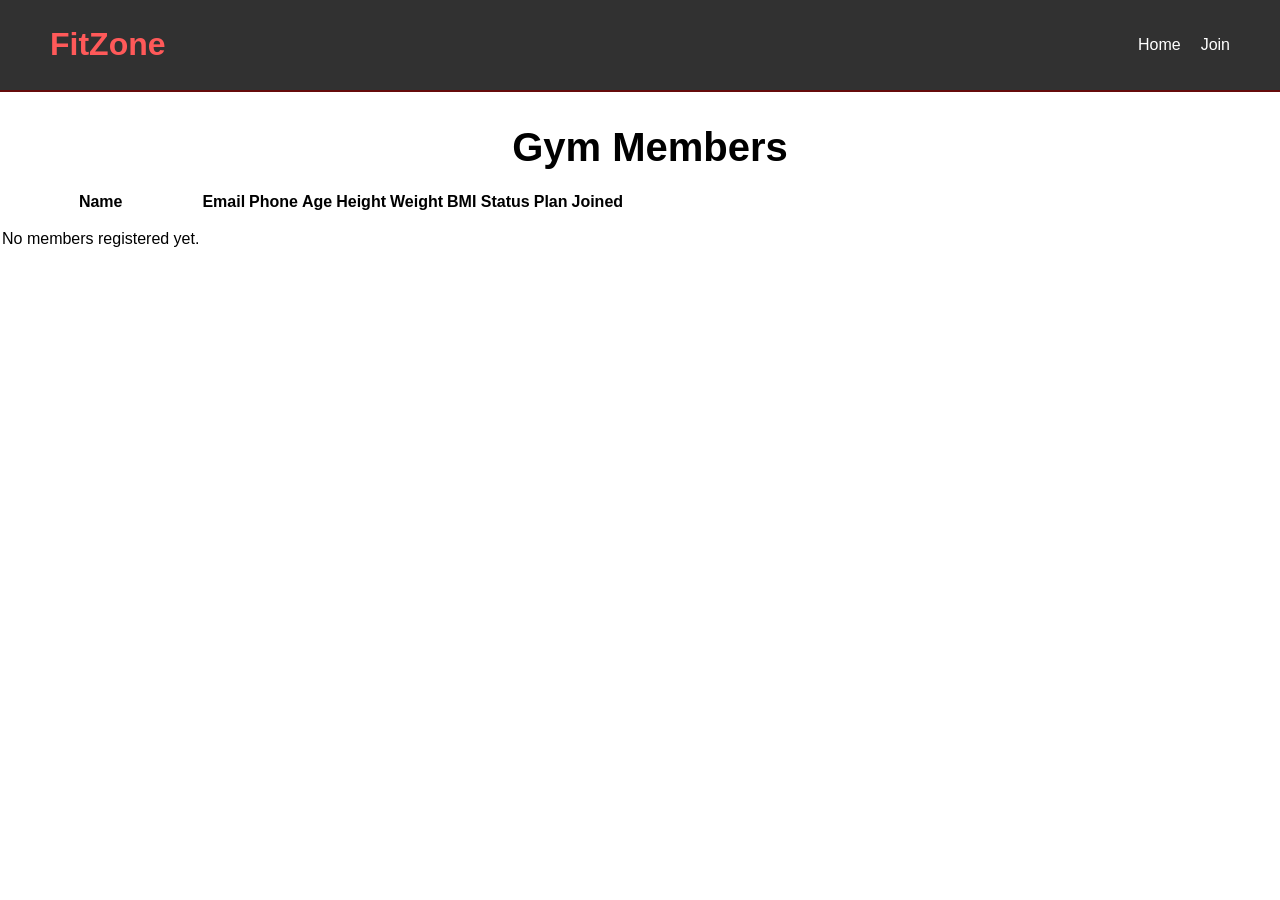
<file: members.html>
<!DOCTYPE html>
<html lang="en">
  <head>
    <meta charset="UTF-8" />
    <meta name="viewport" content="width=device-width, initial-scale=1.0" />

    <title>Gym Members</title>

    <link rel="stylesheet" href="./styles.css" />
  </head>
  <body>
    <!-- Header -->
    <header class="header">
      <div class="container navbar">
        <h1 class="logo">FitZone</h1>

        <nav>
          <ul class="nav-links">
            <li><a href="./index.html">Home</a></li>
            <li><a href="./join.html">Join</a></li>
          </ul>
        </nav>
      </div>
    </header>

    <!-- Members Section -->
    <section class="members-page">
      <div class="container">
        <div class="members-header">
          <h2 style="margin-left: 20px; color:black;" class="section-title">Gym Members</h2>
        </div>

        <div class="table-wrapper">
          <table class="members-table">
            <thead>
              <tr>
                <th>Name</th>
                <th>Email</th>
                <th>Phone</th>
                <th>Age</th>
                <th>Height</th>
                <th>Weight</th>
                <th>BMI Status</th>
                <th>Plan</th>
                <th>Joined</th>
              </tr>
            </thead>

            <tbody id="membersContainer"></tbody>
          </table>
        </div>
      </div>
    </section>

    <script src="./script.js"></script>
  </body>
</html>
</file>
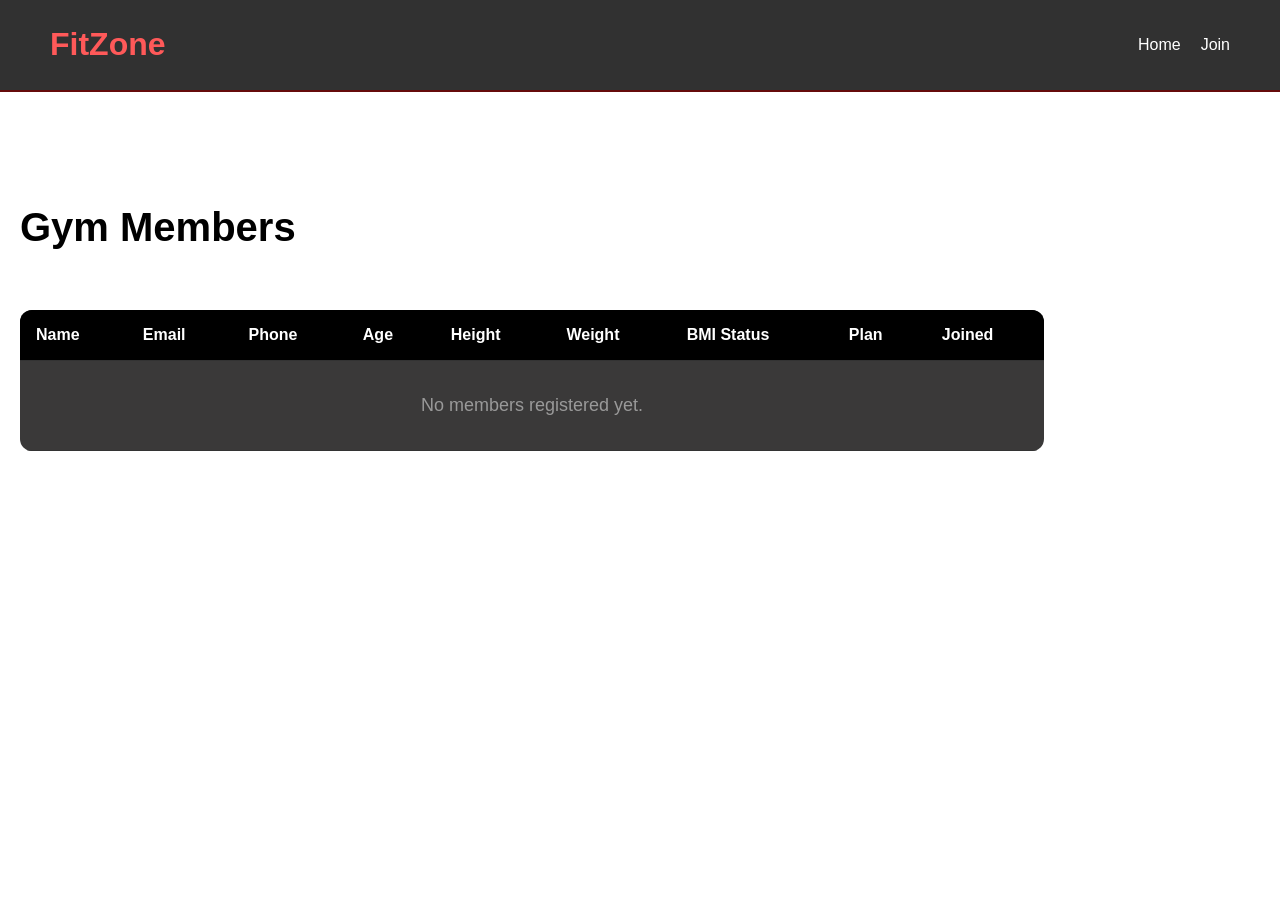
<file: pages/members.html>
<!DOCTYPE html>
<html lang="en">
  <head>
    <meta charset="UTF-8" />
    <meta name="viewport" content="width=device-width, initial-scale=1.0" />

    <title>Gym Members</title>

    <link rel="stylesheet" href="../styles.css" />
    <link rel="stylesheet" href="../styles/members-list.css" />
  </head>
  <body>
    <!-- Header -->
    <header class="header">
      <div class="container navbar">
        <h1 class="logo">FitZone</h1>

        <nav>
          <ul class="nav-links">
            <li><a href="../index.html">Home</a></li>
            <li><a href="./join.html">Join</a></li>
          </ul>
        </nav>
      </div>
    </header>

    <!-- Members Section -->
    <section class="members-page">
      <div class="container">
        <div class="members-header">
          <h2 style="margin-left: 20px; color:black;" class="section-title">Gym Members</h2>
        </div>

        <div class="table-wrapper">
          <table class="members-table">
            <thead>
              <tr>
                <th>Name</th>
                <th>Email</th>
                <th>Phone</th>
                <th>Age</th>
                <th>Height</th>
                <th>Weight</th>
                <th>BMI Status</th>
                <th>Plan</th>
                <th>Joined</th>
              </tr>
            </thead>

            <tbody id="membersContainer"></tbody>
          </table>
        </div>
      </div>
    </section>

    <script type="module" src="../script/members_page.js"></script>
  </body>
</html>
</file>
<file: styles.css>
body {
  font-family: Arial;
  margin: 0;
}

html {
  scroll-behavior: smooth;
}

a {
  text-decoration: none;
  color: white;
}

.navbar {
  display: flex;
  justify-content: space-between;
  align-items: center;
  padding: 5px 50px;
  background: #000000ce;
  border-bottom: 2px solid #750000c7;
}

.logo {
  color: #ff5959;
}

.nav-links {
  display: flex;
  list-style: none;
  gap: 20px;
}

.nav-links a:hover {
  color: #ff4d4d;
}

.hero {
  height: 70vh;
  display: flex;
  align-items: center;
  text-align: center;
  justify-content: space-around;
}

.hero-content {
  height: 50vh;
  width: 100%;
}

.hero h2 {
  font-size: 60px;
  margin-bottom: 20px;
}

.hero p {
  font-size: 20px;
  margin-bottom: 30px;
}

.btn {
  padding: 12px 30px;
  border-radius: 10px;
  border: none;
  background-color: #ff6868;
  color: white;
  font-size: 16px;
  cursor: pointer;
}

.btn:hover {
  background-color: #ff1a1a;
}

.programs {
  display: flex;
  align-items: center;
  justify-content: center;
  height: 40vh;
  background-color: #1a1a1a;
}

.section-title {
  text-align: center;
  font-size: 40px;
  margin-bottom: 20px;
  color: white;
}

.program-cards {
  display: flex;
  gap: 20px;
  flex-wrap: wrap;
}

.card {
  padding: 30px;
  border-radius: 10px;
  border: 2px solid black;
  background-color: #222;
  color: white;
}

.card h3 {
  margin-bottom: 15px;
  color: #ff4d4d;
}

.trainers {
  padding: 30px;
}

.trainers h2 {
  color: black;
}

.trainer-grid {
  display: flex;
  gap: 20px;
  flex-wrap: wrap;
  justify-content: center;
}

.trainer-card {
  background-color: #222;
  max-width: 400px;
  color: white;
  border-radius: 10px;
  overflow: hidden;
  text-align: center;
}

.trainer-card img {
  width: 100%;
  height: 350px;
  object-fit: cover;
}

.trainer-card h3 {
  margin-top: 20px;
}

.trainer-card p {
  margin: 10px 0 20px;
  color: #ccc;
}

.contact {
  padding: 80px 0;
  text-align: center;
}

.contact h2 {
  margin-bottom: 20px;
}

.footer {
  padding: 5px;
  text-align: center;
  background-color: #1a1a1a;
  color: white;
}

/* Pricing */

.pricing {
  padding: 50px;
  background-color: #1a1a1a;
  color: white;
  height: 60vh;
}

.cards {
  display: flex;
  gap: 20px;
  flex-wrap: wrap;
}

.price-card {
  flex: 1;
  min-width: 260px;
  background-color: #222;
  padding: 40px 30px;
  border-radius: 12px;
  text-align: center;
  position: relative;
}

.price-card h3 {
  font-size: 28px;
  margin-bottom: 10px;
}

.price-card h4 {
  color: #ff4d4d;
  margin-bottom: 25px;
  font-size: 24px;
}

.price-card ul {
  list-style: none;
  margin-bottom: 30px;
}

.price-card ul li {
  margin-bottom: 12px;
  color: #ccc;
}

/* Hero */

.hero {
  min-height: 90vh;
  display: flex;
  align-items: center;
  padding: 60px 0;
}

.hero-wrapper {
  display: flex;
  align-items: center;
  justify-content: space-between;
  gap: 40px;
  /* flex-wrap: wrap; */
}

.hero-content {
  flex: 1;
  min-width: 300px;
}

.hero-image {
  flex: 1;
  min-width: 300px;
}

.hero-image img {
  width: 100%;
  border-radius: 12px;
  object-fit: cover;
}

/* Reviews */

.reviews {
  padding: 80px 0;
  background: black;
}

.review-cards {
  display: flex;
  gap: 20px;
  padding: 20px;
  flex-wrap: wrap;
}

.review-card {
  min-width: 250px;
  background-color: #222;
  padding: 30px;
  border-radius: 12px;
  transition: 0.3s;
}

.review-card p {
  line-height: 1.7;
  color: #ccc;
  margin-bottom: 20px;
}

.review-card h4 {
  color: #ff4d4d;
}
</file>
<file: styles/members-list.css>
.members-page {
  padding: 80px 0;
}

.members-header {
  display: flex;
  justify-content: space-between;
  align-items: center;
  margin-bottom: 40px;
  gap: 20px;
  flex-wrap: wrap;
}

/* Members Table */

.table-wrapper {
  overflow-x: auto;
}

.members-table {
  width: 80%;
  margin-left: 20px;
  border-collapse: collapse;
  min-width: 800px;
  background-color: #3a3939;
  border-radius: 12px;
  overflow: hidden;
}

.members-table th,
.members-table td {
  padding: 16px;
  text-align: left;
  border-bottom: 1px solid #333;
}

.members-table th {
  background-color: #000000;
  color: white;
}

.members-table td {
  color: #ffffff;
}

.members-table tr:hover {
  background-color: #2d2d2d;
}

.empty-message {
  text-align: center;
  color: #999;
  font-size: 18px;
}
</file>
